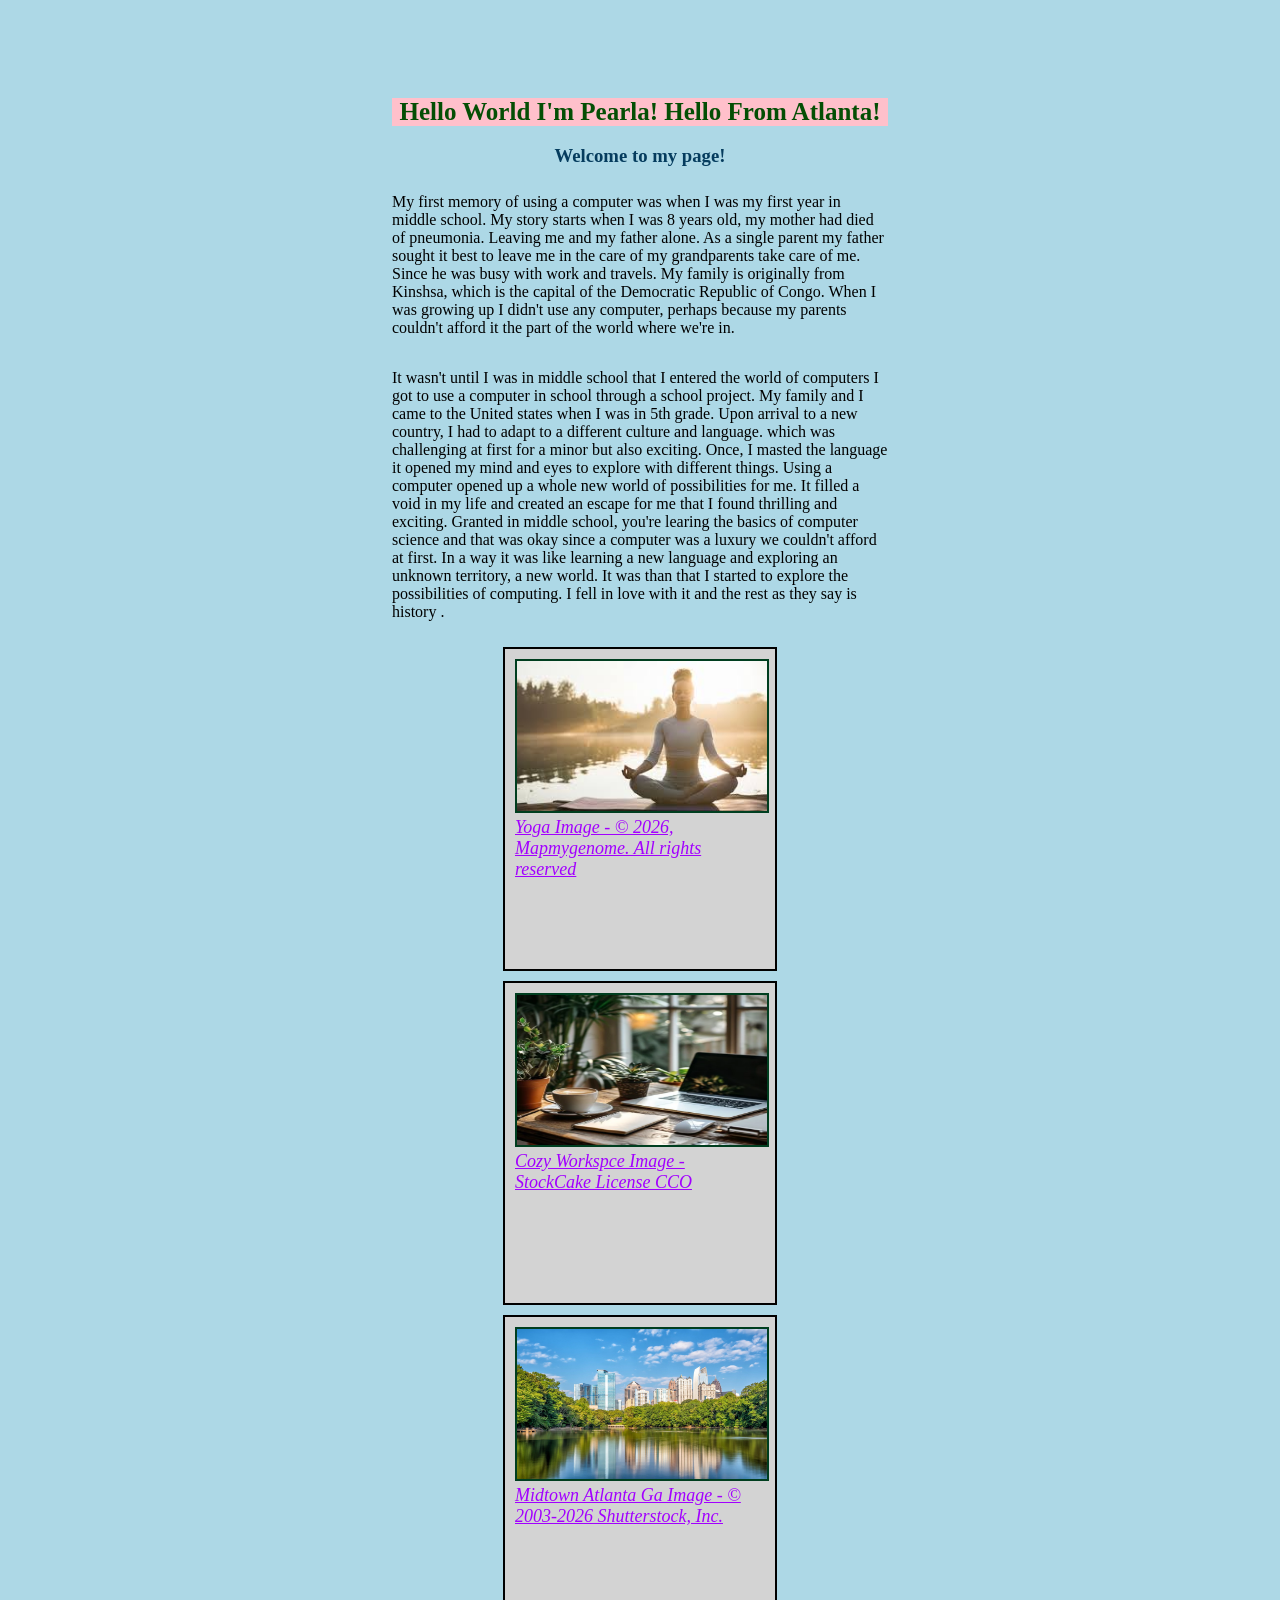
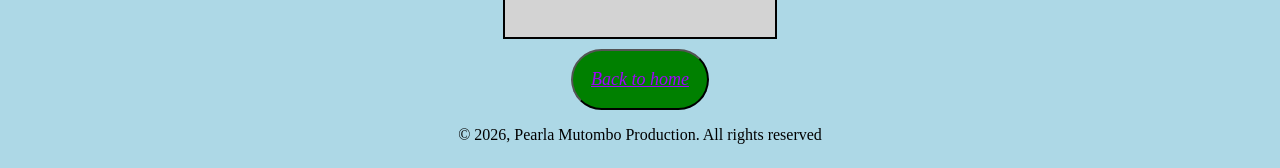
<file: pearla-mutombo/index.html>
<!doctype html>
<html lang="en">
  <head>
    <title>Pearla's Page</title>
    <link rel="stylesheet" href="style.css" />
  </head>
  <body>
    <header class="header-style">
      Hello World I'm Pearla! Hello From Atlanta!
    </header>
    <main>
      <h3>Welcome to my page!</h3>
      <p>
        My first memory of using a computer was when I was my first year in
        middle school. My story starts when I was 8 years old, my mother had
        died of pneumonia. Leaving me and my father alone. As a single parent my
        father sought it best to leave me in the care of my grandparents take
        care of me. Since he was busy with work and travels. My family is
        originally from Kinshsa, which is the capital of the Democratic Republic
        of Congo. When I was growing up I didn't use any computer, perhaps
        because my parents couldn't afford it the part of the world where we're
        in.
      </p>
      <p>
        It wasn't until I was in middle school that I entered the world of
        computers I got to use a computer in school through a school project. My
        family and I came to the United states when I was in 5th grade. Upon
        arrival to a new country, I had to adapt to a different culture and
        language. which was challenging at first for a minor but also exciting.
        Once, I masted the language it opened my mind and eyes to explore with
        different things. Using a computer opened up a whole new world of
        possibilities for me. It filled a void in my life and created an escape
        for me that I found thrilling and exciting. Granted in middle school,
        you're learing the basics of computer science and that was okay since a
        computer was a luxury we couldn't afford at first. In a way it was like
        learning a new language and exploring an unknown territory, a new world.
        It was than that I started to explore the possibilities of computing. I
        fell in love with it and the rest as they say is history .
      </p>
      <div class="picture">
        <div>
          <img src="yoga.jpeg" />
          <a
          href="https://mapmygenome.in/cdn/shop/articles/The_Science_Behind_Yoga_and_Its_Benefits_for_Mental_Health.jpg?v=1738302589&width=3000"
          >Yoga Image - © 2026, Mapmygenome. All rights reserved</a
        >
        </div>

        <div>
          <img class="picture" src="work-space.jpg" />
          <a
          href="https://images.stockcake.com/public/1/a/c/1ac3e931-acd0-481c-afbf-970543f9ac0d_large/cozy-workspace-aesthetic-stockcake.jpg"
          >Cozy Workspce Image - StockCake License CCO</a
        >
        </div>

        <div>
          <img class="picture" src="midtown-atlanta-ga.jpg" />
          <a
          href="https://www.agoda.com/wp-content/uploads/2024/03/Midtown-Atlanta-Georgia-1049x700.jpg"
          >Midtown Atlanta Ga Image - © 2003-2026 Shutterstock, Inc.</a
        >
        </div>
    </div>

      <nav>
        <button id="buttons" class="button">
          <a href="/index.html">Back to home</a>
        </button>
      </nav>
    </main>
    <div class="footer-styles">
      <footer>© 2026, Pearla Mutombo Production. All rights reserved</footer>
    </div>
  </body>
</html>
</file>
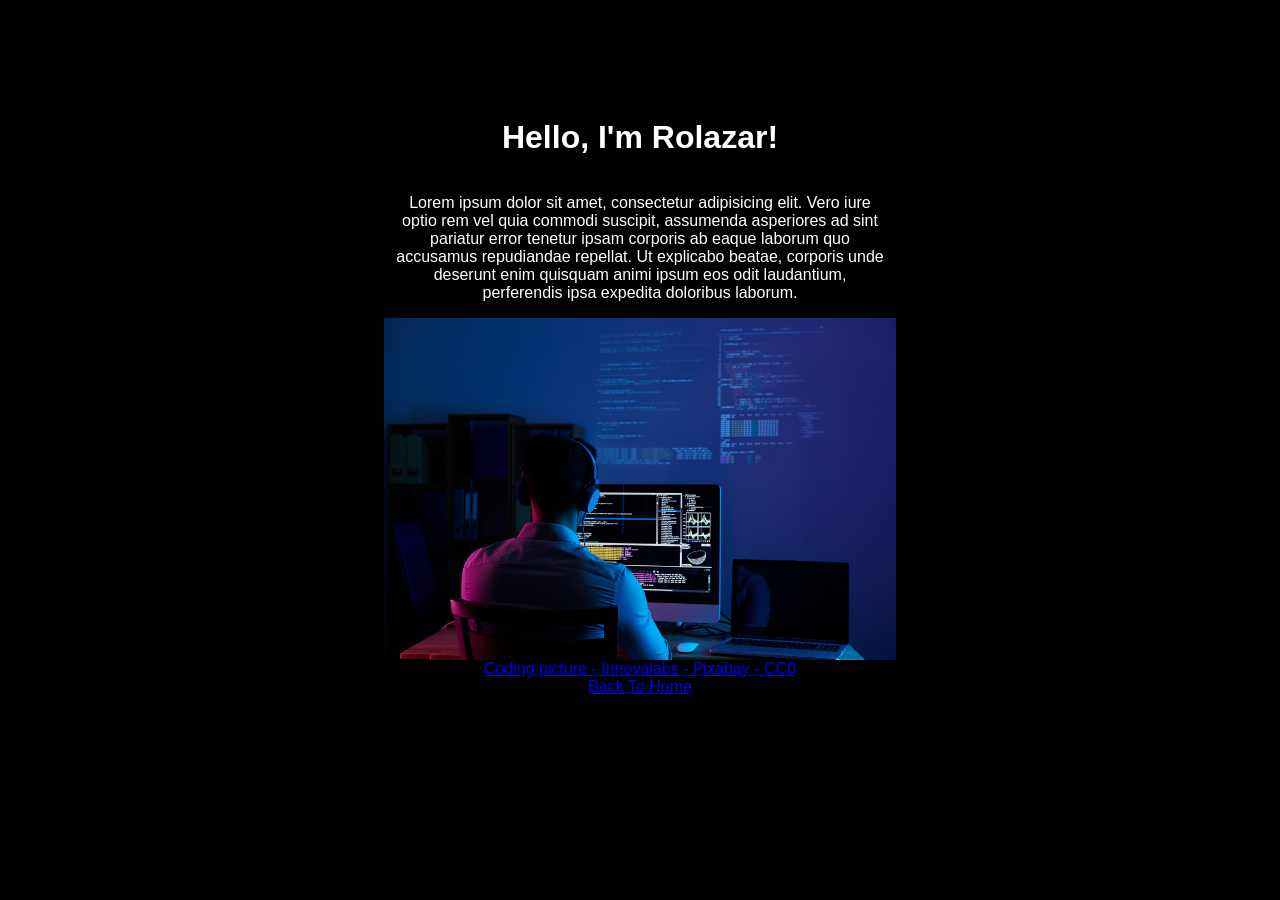
<file: rolazar/index.html>
<!doctype html>
<html>
  <head>
    <link rel="stylesheet" href="style.css" />
  </head>
  <body>
    <h1>Hello, I'm Rolazar!</h1>
    <p>
      Lorem ipsum dolor sit amet, consectetur adipisicing elit. Vero iure optio
      rem vel quia commodi suscipit, assumenda asperiores ad sint pariatur error
      tenetur ipsam corporis ab eaque laborum quo accusamus repudiandae
      repellat. Ut explicabo beatae, corporis unde deserunt enim quisquam animi
      ipsum eos odit laudantium, perferendis ipsa expedita doloribus laborum.
    </p>
    <img src="coding.jpg" />
    <a
      href="https://pixabay.com/photos/software-developer-web-developer-6521720/"
      >Coding picture - Innovalabs - Pixabay - CC0</a
    >
    <a href="../index.html">Back To Home</a>
  </body>
</html>
</file>
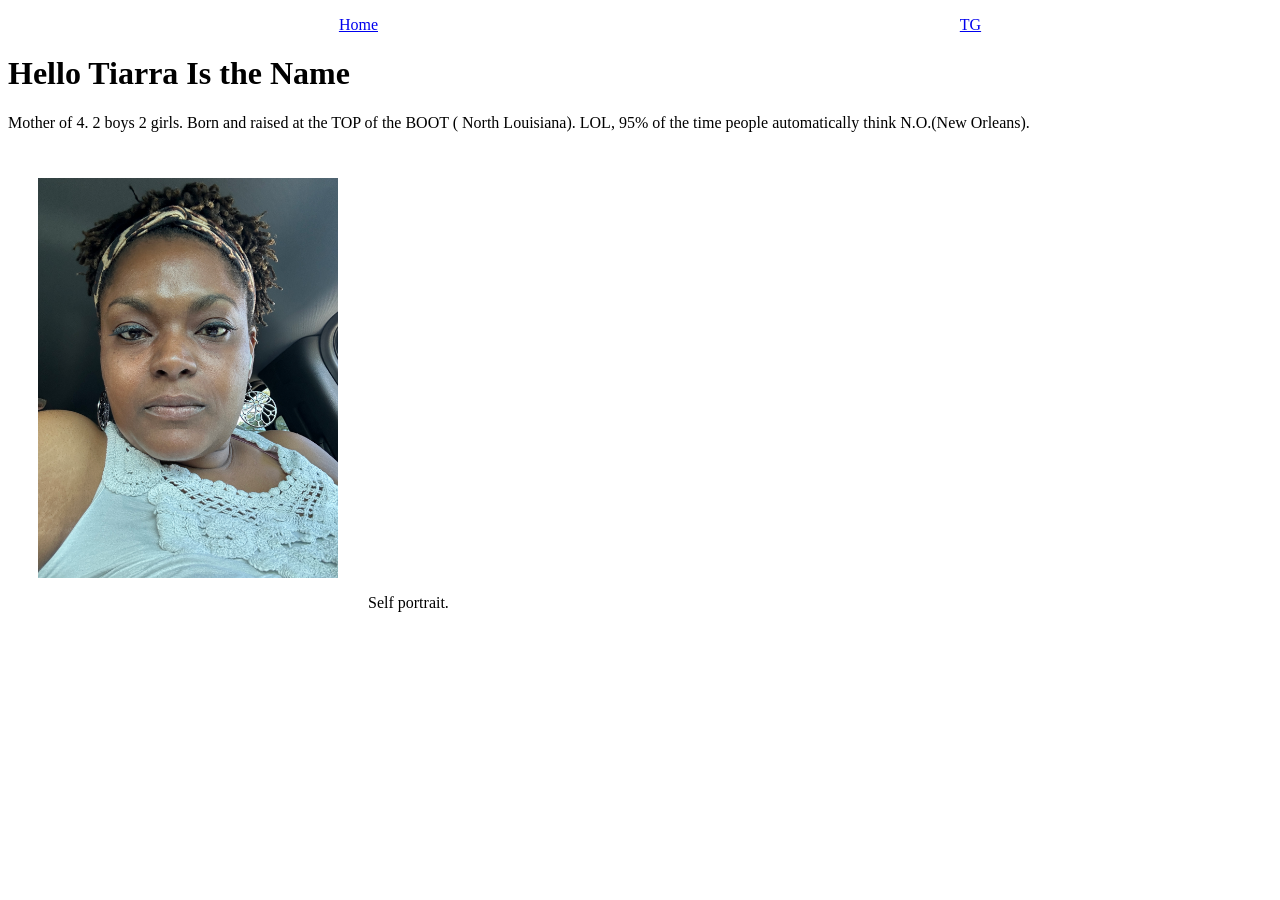
<file: tiarrag/indexTg.html>
<!DOCTYPE html>
<html lang="en">
<head>
    <meta charset="UTF-8">
    <meta name="viewport" content="width=device-width, initial-scale=1.0">
    <title>Document</title>
    <link rel="stylesheet" href="stylesTg.css">
</head>
<body>
    <nav>
        
        <ul>
            <li><a href="/hello-world-2026/index.html">Home</a></li>
            <li><a href="#">TG</a></li> 
        </ul>
    </nav>
    <main>
        <H1>Hello Tiarra Is the Name</H1>
        <section>
            <p>Mother of 4. 2 boys 2 girls. Born and raised at the TOP of the BOOT ( North Louisiana). LOL, 95% of the time people automatically think N.O.(New Orleans).</p>

           <p> <img src="IMG_5764.JPG" alt="close up of a black female">Self portrait. 
           </p>
        </section>

    </main>

    <footer></footer>
</body>
</html>
</file>
<file: pearla-mutombo/style.css>
img {
  width: 50vw;
}

main {
  display: flex;
  flex-direction: column;
  align-items: center;
}

body {
  background-color: lightblue;
  padding-top: 10vh;
  padding-left: 30vw;
  padding-right: 30vw;
}

.header-style{
  font-size: 25px;
  color: rgb(4, 78, 4);
  background-color:pink;
  text-align: center;
  font-weight: bold;
}

.picture div{
  border: 2px solid black;
  padding: 10px;
  margin: 10px;
  height: 300px;
  width: 250px;
  background-color: lightgray;
}

.picture div img{
  width: 100%;
  height: 50%;
  transition: transform 0.5s;
}

.picture div img:hover{
  transform: translateY(-8px);
  cursor: pointer;
}

picture div p{
  margin-top: 0px;
  margin-bottom: 5px;
  padding-top: 0px;
}

/* style for the footer containing the images credit */
.footer-styles{
  display: flex;
  justify-content: center;
  align-items: center;
  height: 50px;
  color: black;
}

/* h3 style */
h3 {
  color:#053C5E;
  margin-bottom: 10px;
}

/* style for image */
img {
  width: auto;
  height: 200px;
  border: 2px double #003E1F;
}

a:active {
  color: forestgreen;
  background-color: yellow;
  font-size: 26px;
}

a:link {
  color:#a200ff;
  font-size: 18px;
  font-style: italic;
}

a:hover {
  color: #e7ff07;
  background-color: #a12fff;
  font-size: 24px;
  text-decoration-style: wavy;
  border-radius: 7px;
}

a:visited {
  color: aquamarine;
  font-size: 18px;
}

#buttons div {
flex-basis: 15vh;
}

.button {
  height: 100%;
  background-color: green;
  padding: 2vh;
  border-radius: 5vh;
  text-align: center;
  align-content: center;
  width: 100%;
  font-family: 'Times New Roman', Times, serif;
}

.button-imgs {
  background-color: green;
  padding: 2vh;
  border-radius: 5vh;
  width: 100%;
  text-align: center;
}
</file>
<file: rolazar/style.css>
body {
  color: white;
  background-color: black;
  font-family: Arial, Helvetica, sans-serif;
  padding-top: 10vh;
  padding-left: 30vw;
  padding-right: 30vw;
  display: flex;
  flex-direction: column;
  align-items: center;
}

img {
  width: 40vw;
}

p {
  text-align: center;
}
</file>
<file: tiarrag/stylesTg.css>
body{
    margin:px 0; 
    font-family;
}


ul{
    list-style: none;
    display: flex;
    justify-content: space-around;

    
}

img{
        width: 300px;
        margin: 30px;
    }
</file>
